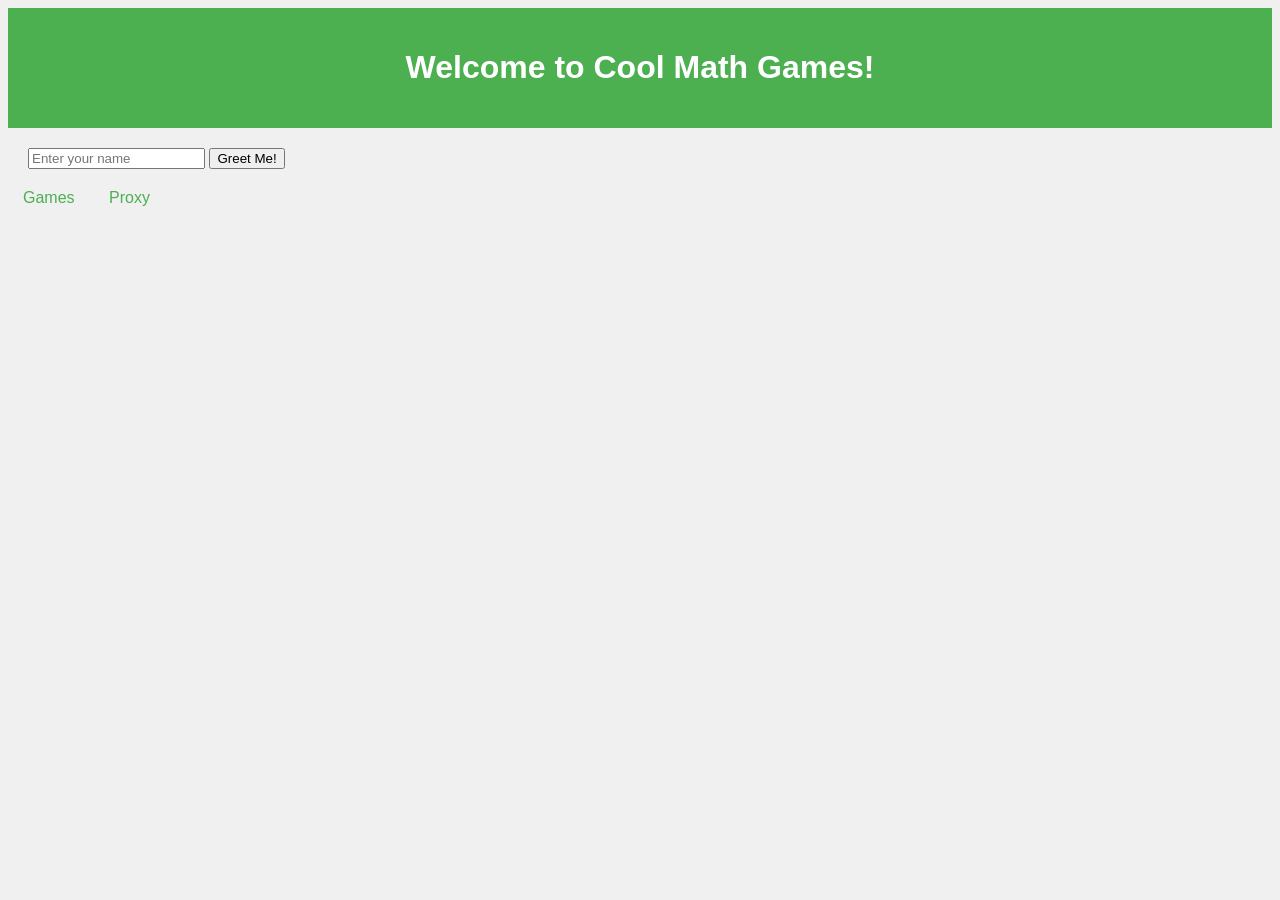
<file: index.html>
<!DOCTYPE html>
<html lang="en">
<head>
    <meta charset="UTF-8">
    <meta name="viewport" content="width=device-width, initial-scale=1.0">
    <title>Cool Math Games</title>
    <style>
        body {
            background-color: #f0f0f0;
            font-family: Arial, sans-serif;
        }
        header {
            padding: 20px;
            text-align: center;
            background-color: #4CAF50;
            color: white;
        }
        nav {
            margin: 20px 0;
        }
        nav a {
            margin: 0 15px;
            text-decoration: none;
            color: #4CAF50;
        }
        .greeting {
            margin: 20px; 
        }
    </style>
</head>
<body>
    <header>
        <h1>Welcome to Cool Math Games!</h1>
    </header>
    <div class="greeting">
        <input type="text" id="nameInput" placeholder="Enter your name">
        <button onclick="greetUser()">Greet Me!</button>
        <p id="greetingMessage"></p>
    </div>
    <nav>
        <a href="/games.html">Games</a>
        <a href="/proxy.html">Proxy</a>
    </nav>
    <script>
        function greetUser() {
            var name = document.getElementById('nameInput').value;
            document.getElementById('greetingMessage').innerText = 'Hello, ' + name + '! Welcome to the games!';
        }
    </script>
</body>
</html>
</file>
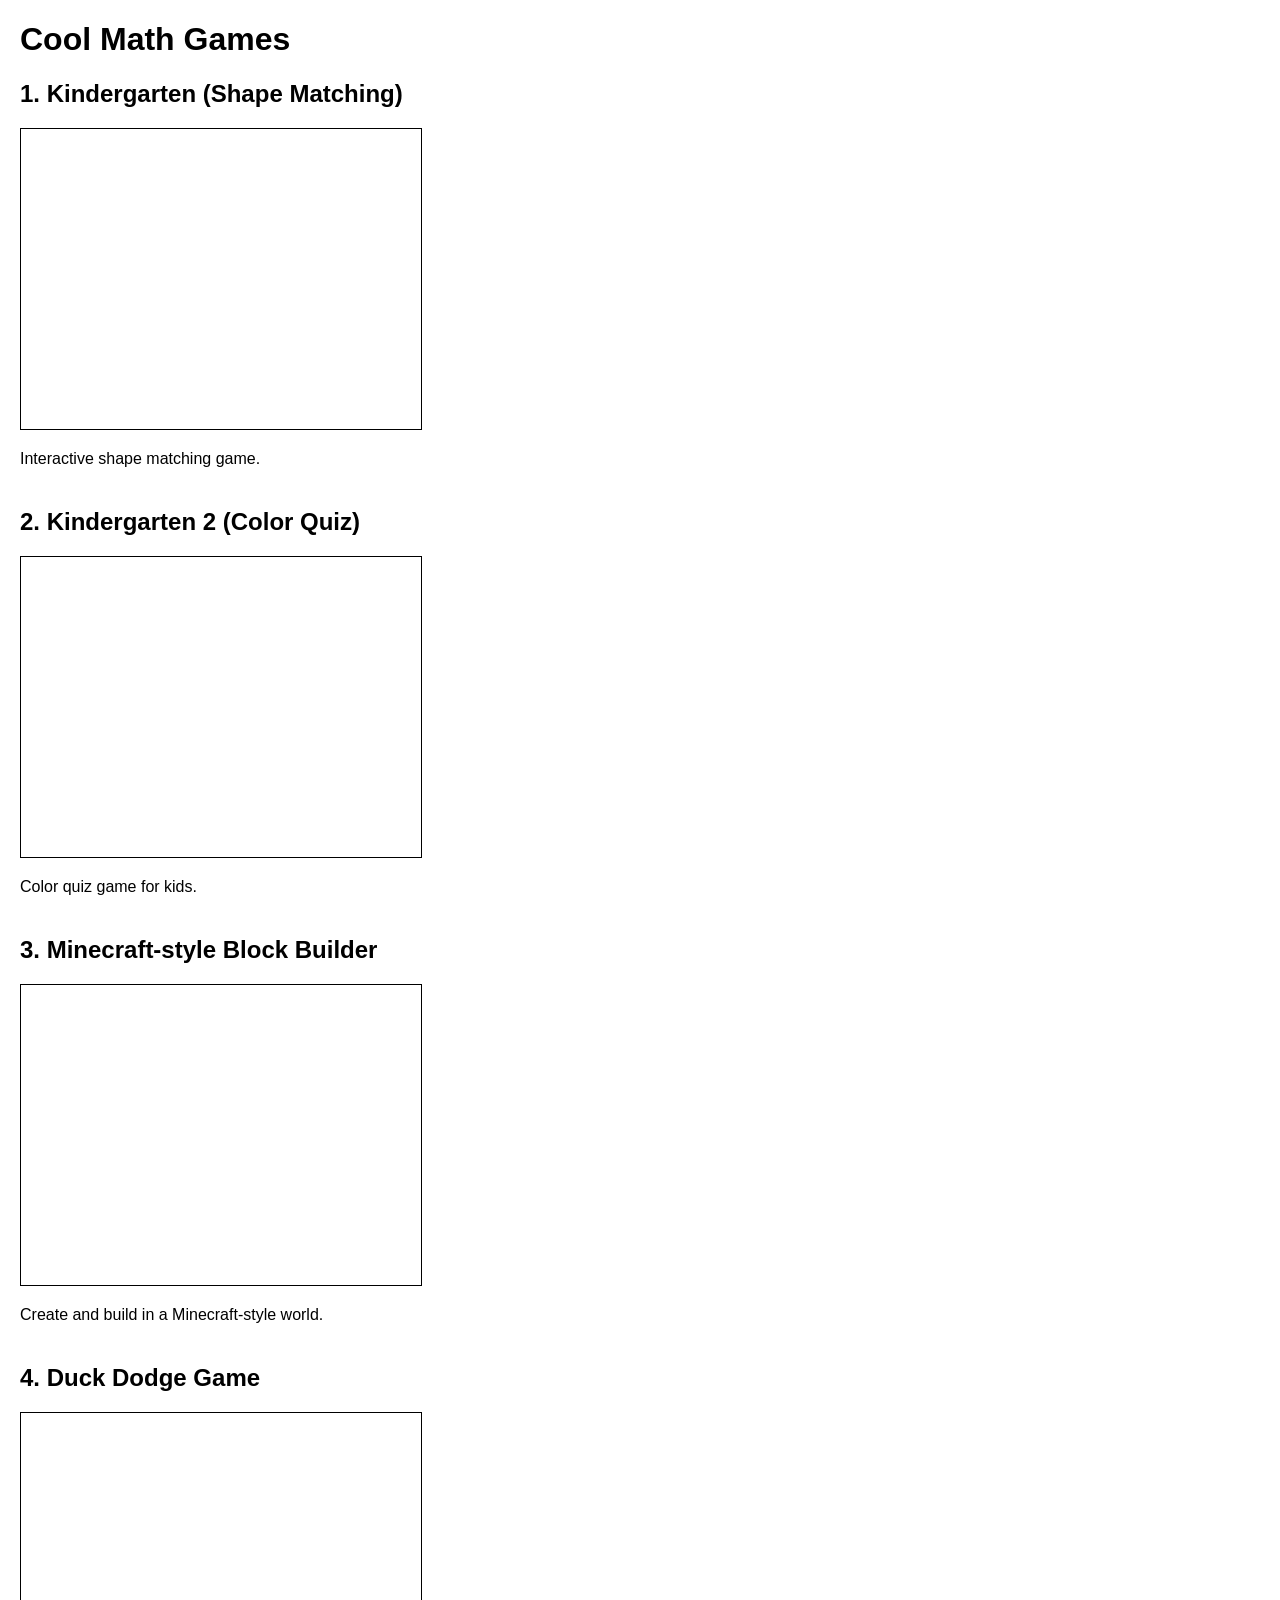
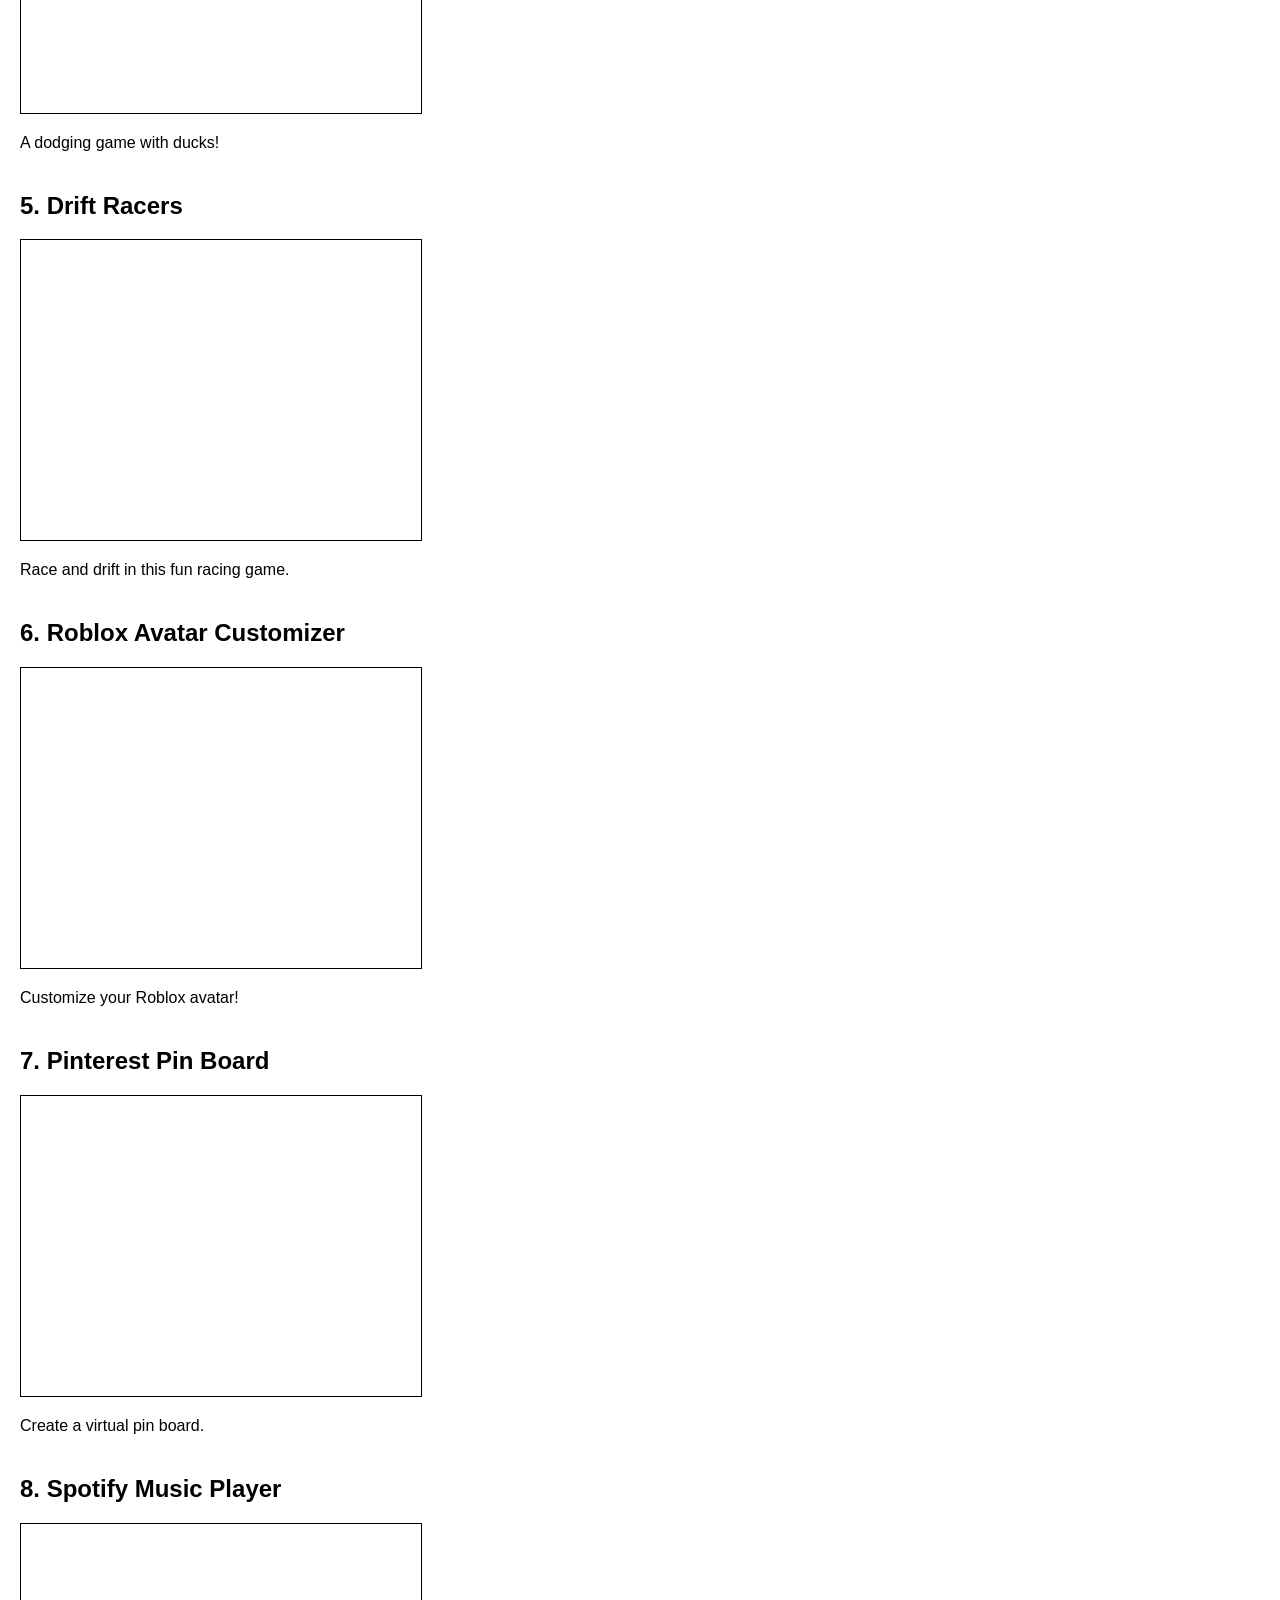
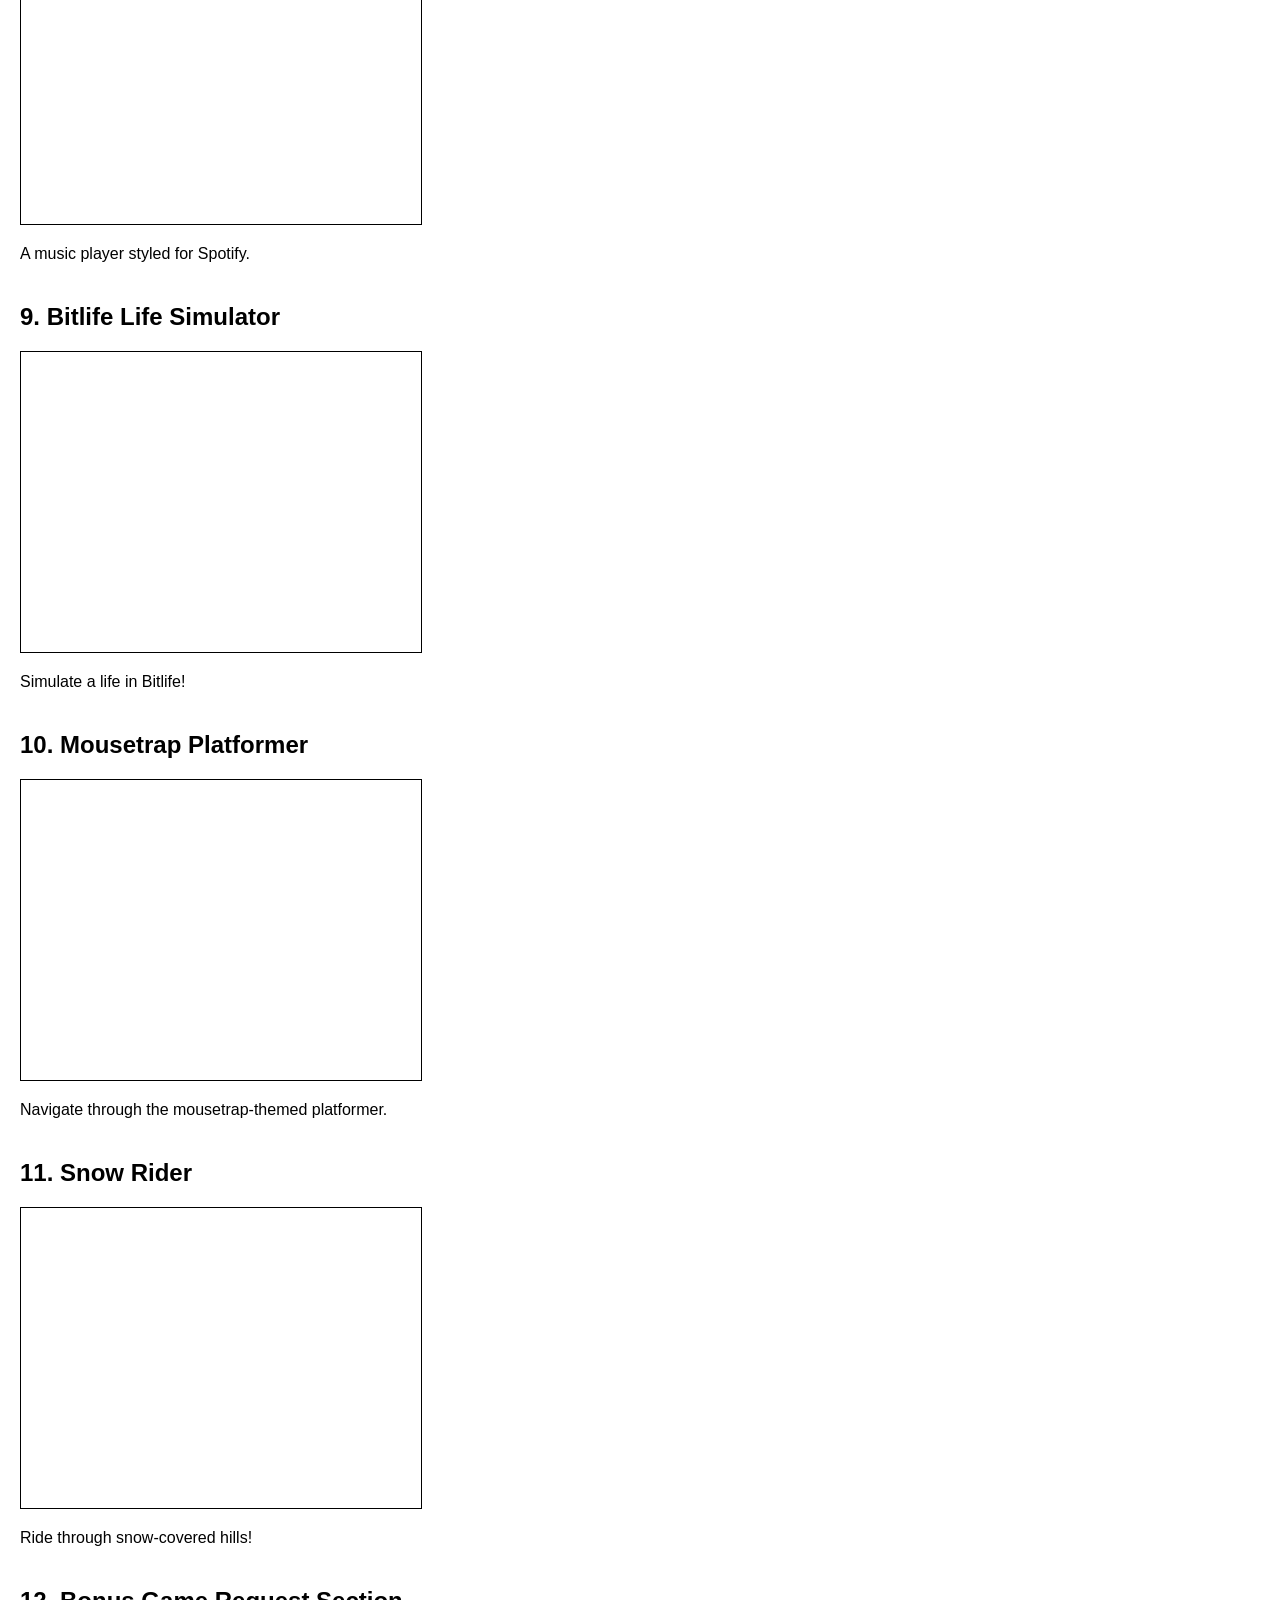
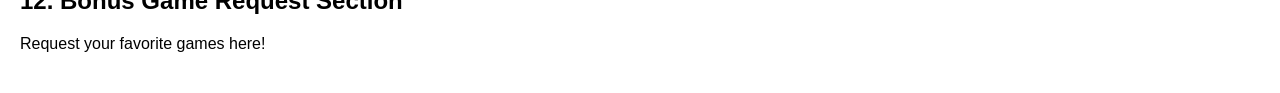
<file: games.html>
<!DOCTYPE html>
<html lang="en">
<head>
    <meta charset="UTF-8">
    <meta name="viewport" content="width=device-width, initial-scale=1.0">
    <title>Cool Math Games</title>
    <style>
        body { font-family: Arial, sans-serif; margin: 20px; }
        .game { margin-bottom: 40px; }
        canvas { border: 1px solid black; }
    </style>
</head>
<body>
    <h1>Cool Math Games</h1>
    <div class="game">
        <h2>1. Kindergarten (Shape Matching)</h2>
        <canvas id="kindergartenCanvas" width="400" height="300"></canvas>
        <p>Interactive shape matching game.</p>
    </div>
    <div class="game">
        <h2>2. Kindergarten 2 (Color Quiz)</h2>
        <canvas id="kindergarten2Canvas" width="400" height="300"></canvas>
        <p>Color quiz game for kids.</p>
    </div>
    <div class="game">
        <h2>3. Minecraft-style Block Builder</h2>
        <canvas id="minecraftCanvas" width="400" height="300"></canvas>
        <p>Create and build in a Minecraft-style world.</p>
    </div>
    <div class="game">
        <h2>4. Duck Dodge Game</h2>
        <canvas id="duckDodgeCanvas" width="400" height="300"></canvas>
        <p>A dodging game with ducks!</p>
    </div>
    <div class="game">
        <h2>5. Drift Racers</h2>
        <canvas id="driftRacersCanvas" width="400" height="300"></canvas>
        <p>Race and drift in this fun racing game.</p>
    </div>
    <div class="game">
        <h2>6. Roblox Avatar Customizer</h2>
        <canvas id="robloxCustomizerCanvas" width="400" height="300"></canvas>
        <p>Customize your Roblox avatar!</p>
    </div>
    <div class="game">
        <h2>7. Pinterest Pin Board</h2>
        <canvas id="pinterestCanvas" width="400" height="300"></canvas>
        <p>Create a virtual pin board.</p>
    </div>
    <div class="game">
        <h2>8. Spotify Music Player</h2>
        <canvas id="spotifyCanvas" width="400" height="300"></canvas>
        <p>A music player styled for Spotify.</p>
    </div>
    <div class="game">
        <h2>9. Bitlife Life Simulator</h2>
        <canvas id="bitlifeCanvas" width="400" height="300"></canvas>
        <p>Simulate a life in Bitlife!</p>
    </div>
    <div class="game">
        <h2>10. Mousetrap Platformer</h2>
        <canvas id="mousetrapCanvas" width="400" height="300"></canvas>
        <p>Navigate through the mousetrap-themed platformer.</p>
    </div>
    <div class="game">
        <h2>11. Snow Rider</h2>
        <canvas id="snowRiderCanvas" width="400" height="300"></canvas>
        <p>Ride through snow-covered hills!</p>
    </div>
    <div class="game">
        <h2>12. Bonus Game Request Section</h2>
        <p>Request your favorite games here!</p>
    </div>
</body>
</html>
</file>
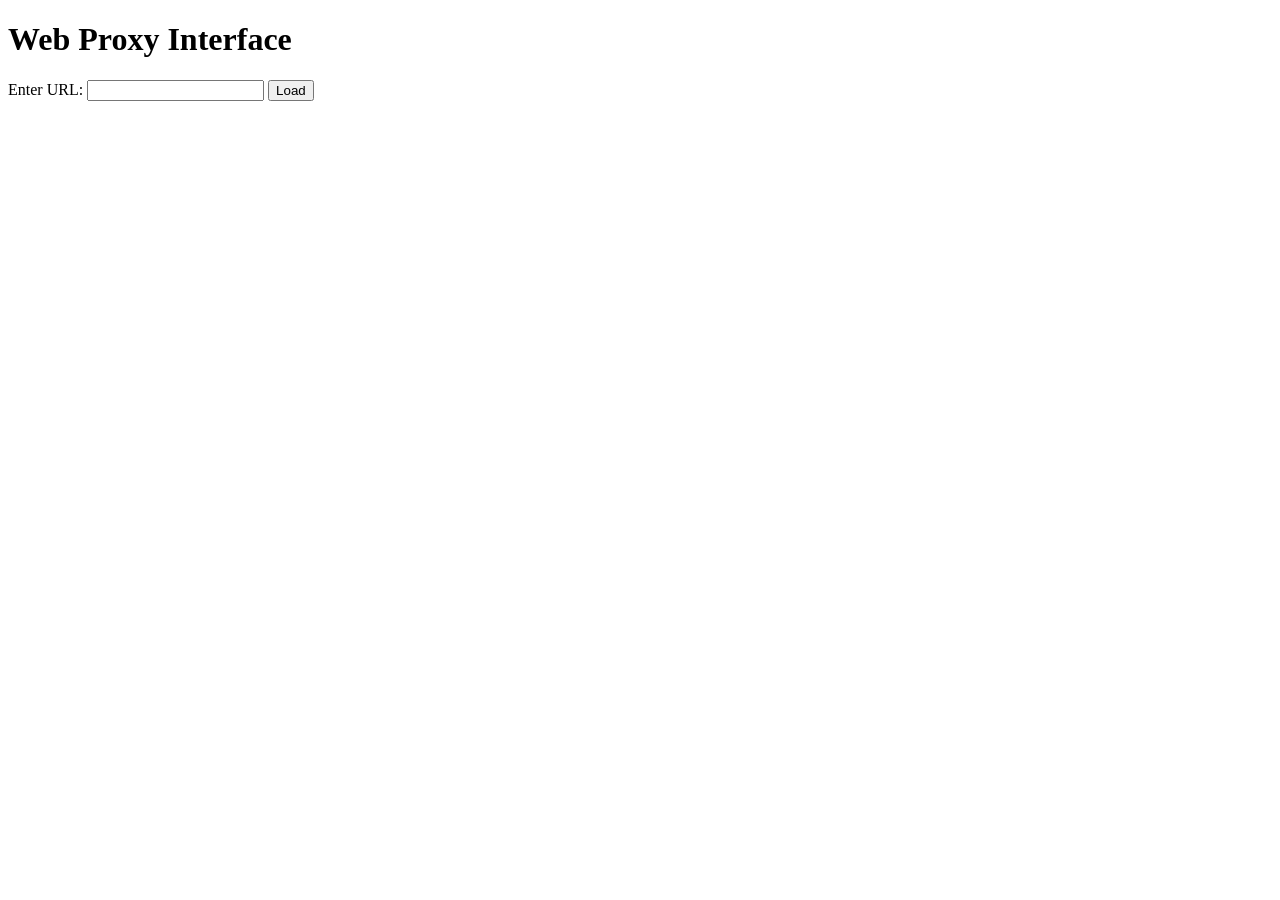
<file: proxy.html>
<!DOCTYPE html>
<html lang="en">
<head>
    <meta charset="UTF-8">
    <meta name="viewport" content="width=device-width, initial-scale=1.0">
    <title>Web Proxy Interface</title>
</head>
<body>
    <h1>Web Proxy Interface</h1>
    <form id="proxyForm">
        <label for="url">Enter URL:</label>
        <input type="text" id="url" name="url" required>
        <button type="submit">Load</button>
    </form>
    <iframe id="proxyFrame" style="width:100%; height:75vh; border:none;"></iframe>

    <script>
        document.getElementById('proxyForm').onsubmit = function(e) {
            e.preventDefault();
            const url = document.getElementById('url').value;
            document.getElementById('proxyFrame').src = url;
        };
    </script>
</body>
</html>
</file>
